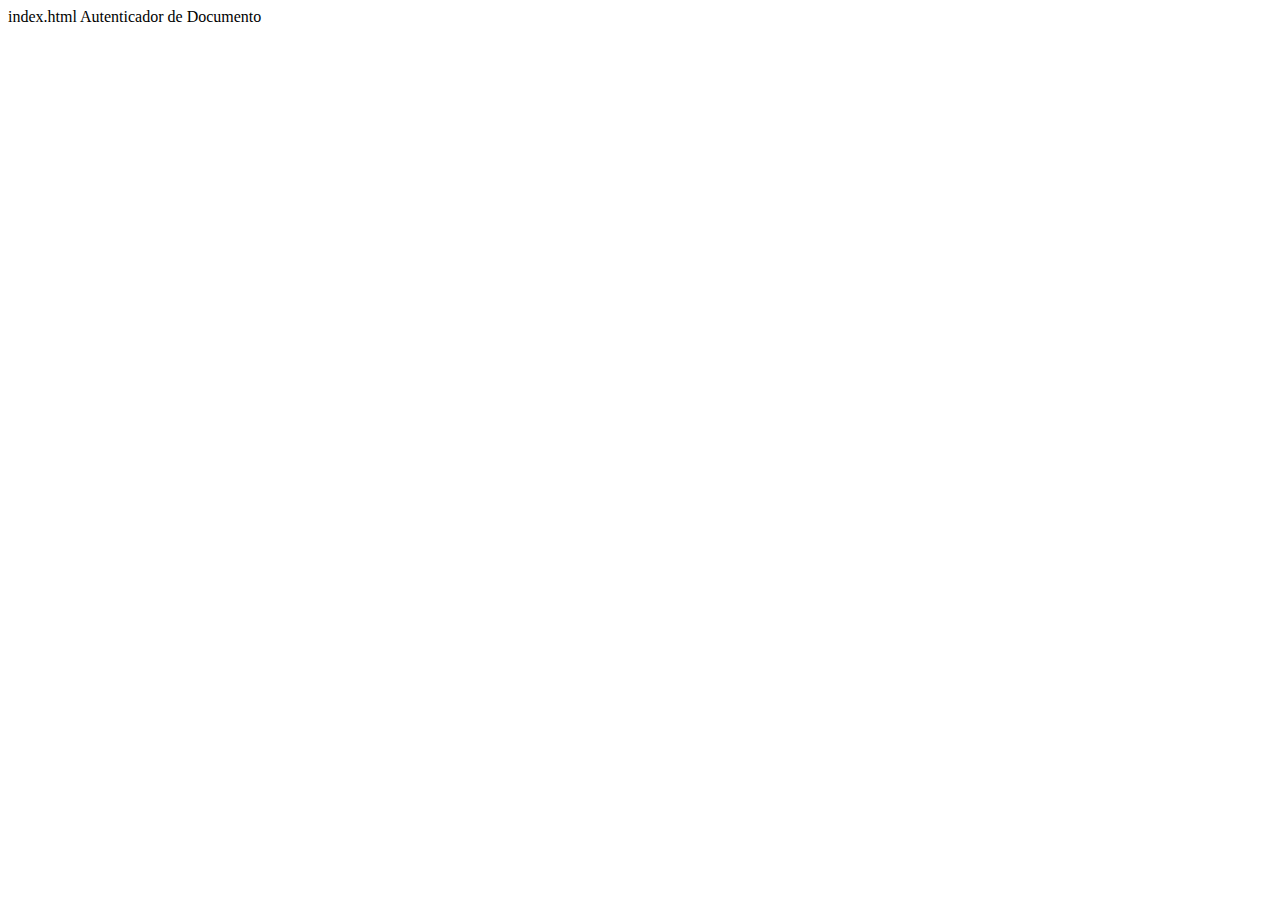
<file: index.html>
index.html

<!DOCTYPE html>
<html lang="en">
<head>
    <meta charset="UTF-8">
    <meta name="viewport" content="width=device-width, initial-scale=1.0">
    <title>Document</title>
</head>
<body>
    Autenticador de Documento
</body>
</html>
</file>
